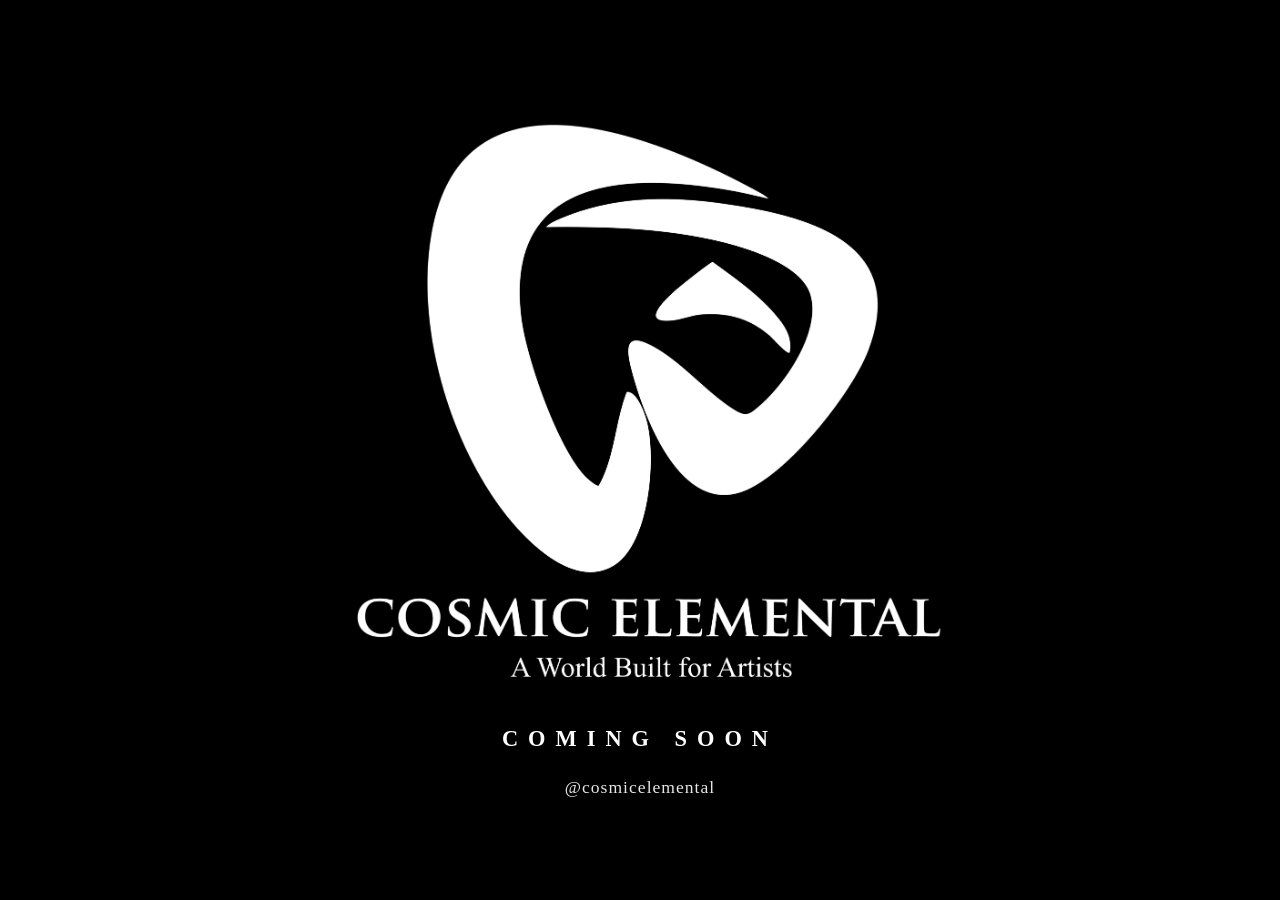
<file: index.html>
<!DOCTYPE html>
<html lang="en">
<head>
<meta charset="UTF-8">
<meta name="viewport" content="width=device-width, initial-scale=1.0">

<title>Cosmic Elemental</title>
<meta name="description" content="A World Built for Artists">

<style>

*{
    margin:0;
    padding:0;
    box-sizing:border-box;
}

body{
    background:#000;
    color:#fff;
    min-height:100vh;
    display:flex;
    justify-content:center;
    align-items:center;
    text-align:center;
    font-family:Georgia, serif;
}

.container{
    width:100%;
    padding:20px;
}

/* PERFECT SIZE */
.logo{
    width:min(650px,80vw);
    height:auto;
    display:block;
    margin:0 auto;
}

.coming{
    margin-top:20px;
    color:#fff;
    font-size:1.4rem;
    font-weight:600;
    letter-spacing:10px;
    text-transform:uppercase;
}

.social{
    margin-top:25px;
}

.social a{
    color:#fff;
    text-decoration:none;
    font-size:1.1rem;
    letter-spacing:1px;
    opacity:.9;
    transition:.3s;
}

.social a:hover{
    opacity:.6;
}

</style>
</head>

<body>

<div class="container">

    <img
        src="CE OG WHITE 1.png"
        alt="Cosmic Elemental"
        class="logo"
    >

    <div class="coming">
        COMING SOON
    </div>

    <div class="social">
        <a href="https://instagram.com/cosmicelemental" target="_blank">
            @cosmicelemental
        </a>
    </div>

</div>

</body>
</html>
</file>
